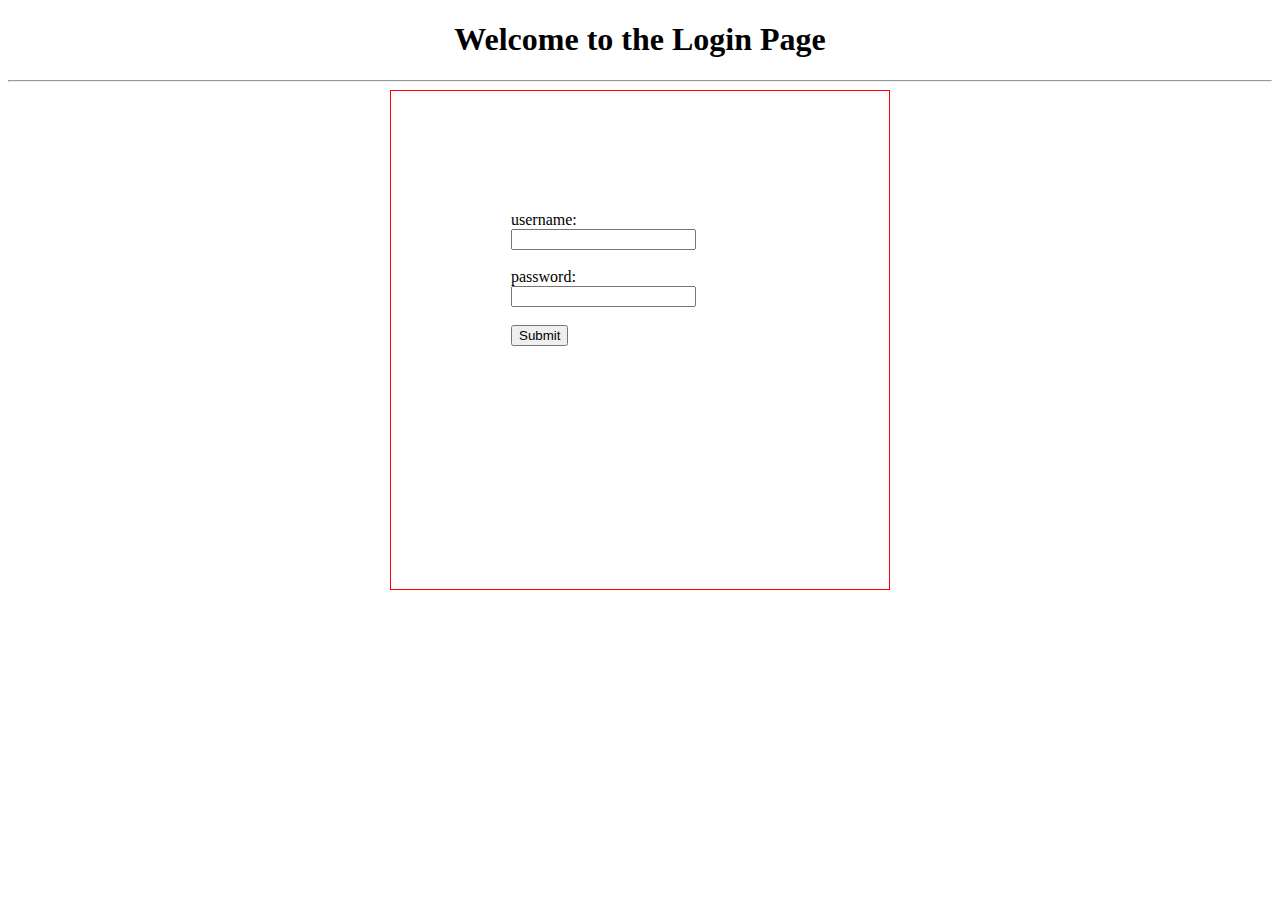
<file: index.html>
<!DOCTYPE html>
<html lang="en">
<head>
    <meta charset="UTF-8">
    <meta http-equiv="X-UA-Compatible" content="IE=edge">
    <meta name="viewport" content="width=device-width, initial-scale=1.0">
    <link rel="stylesheet" href="styles.css">
    <title>Login</title>
</head>

<body>
    <center><h1>Welcome to the Login Page</h1></center>
    <hr> <!-- horizontal break-->

    <div>
            username:<br>
            <input type="text" name="text" id="username">
            <br><br>

            password:<br>
            <input type="text" name="text" id="password">
            <br><br>

            <button onclick= "login()">Submit</button>
 
    </div>

    <script src="login.js"></script>



</body>
</html>
</file>
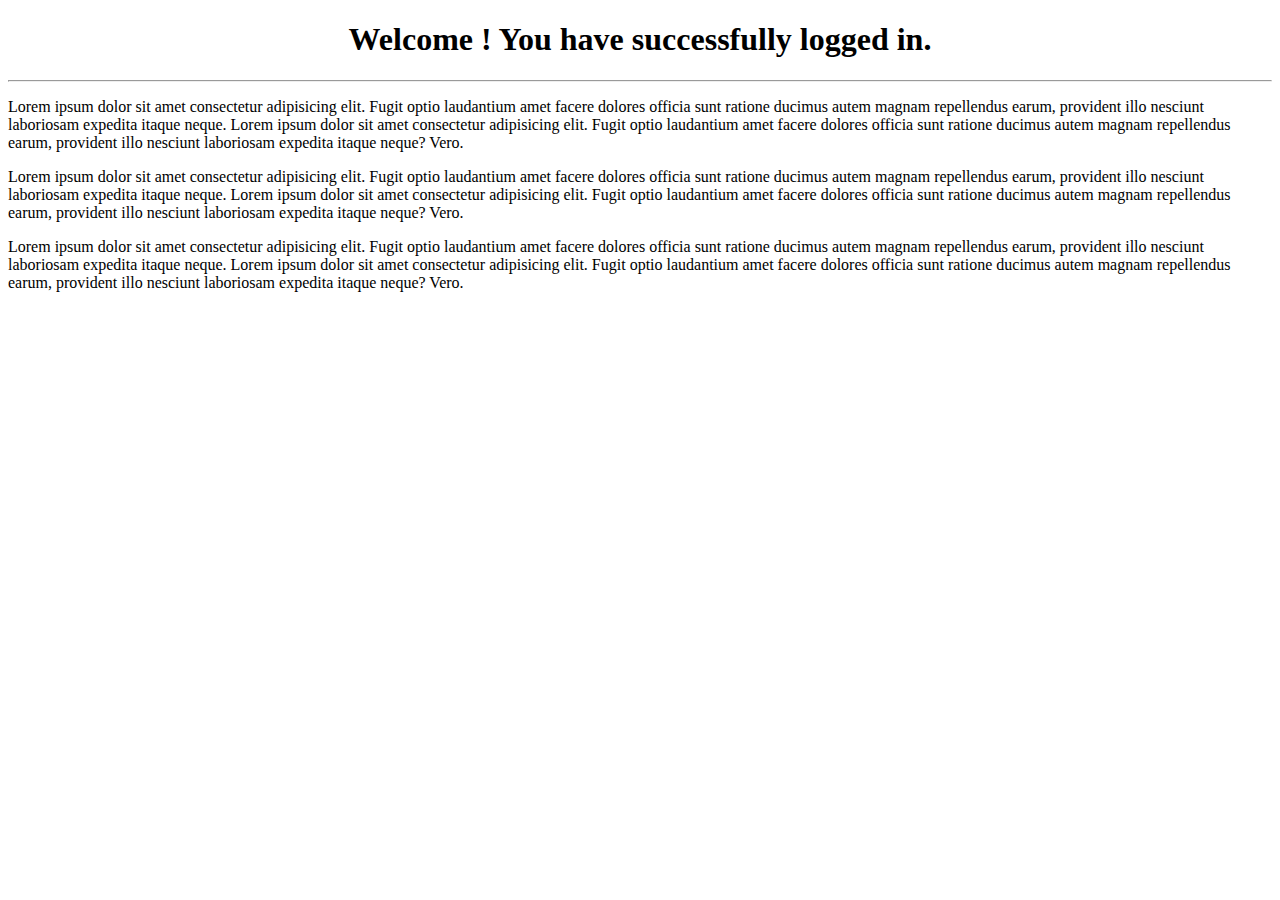
<file: page.html>
<!DOCTYPE html>
<html lang="en">
<head>
    <meta charset="UTF-8">
    <meta http-equiv="X-UA-Compatible" content="IE=edge">
    <meta name="viewport" content="width=device-width, initial-scale=1.0">
    <title>Page</title>
</head>
<body>
    <center><h1>Welcome ! You have successfully logged in. </h1></center>  
    <hr> <!-- line underneath-->  

    <p>Lorem ipsum dolor sit amet consectetur adipisicing elit. Fugit optio laudantium amet 
        facere dolores officia sunt ratione ducimus autem magnam repellendus earum, provident 
        illo nesciunt laboriosam expedita itaque neque. Lorem ipsum dolor sit amet consectetur adipisicing elit. Fugit optio laudantium amet 
        facere dolores officia sunt ratione ducimus autem magnam repellendus earum, provident 
        illo nesciunt laboriosam expedita itaque neque? Vero.</p>

    <p>Lorem ipsum dolor sit amet consectetur adipisicing elit. Fugit optio laudantium amet 
       facere dolores officia sunt ratione ducimus autem magnam repellendus earum, provident 
        illo nesciunt laboriosam expedita itaque neque. Lorem ipsum dolor sit amet consectetur adipisicing elit. Fugit optio laudantium amet 
        facere dolores officia sunt ratione ducimus autem magnam repellendus earum, provident 
        illo nesciunt laboriosam expedita itaque neque? Vero.</p>
  
        <p>Lorem ipsum dolor sit amet consectetur adipisicing elit. Fugit optio laudantium amet 
            facere dolores officia sunt ratione ducimus autem magnam repellendus earum, provident 
            illo nesciunt laboriosam expedita itaque neque. Lorem ipsum dolor sit amet consectetur adipisicing elit. Fugit optio laudantium amet 
            facere dolores officia sunt ratione ducimus autem magnam repellendus earum, provident 
            illo nesciunt laboriosam expedita itaque neque? Vero.</p>
    

</body>
</html>
</file>
<file: styles.css>
div{
    width: 500px;
    height: 500px;
    border: 1px solid red; /* creating box on left side */
    margin: 0 auto; /* placing the box in the middle */
    padding: 120px; /* padding away from the box */
    box-sizing: border-box;
}
</file>
